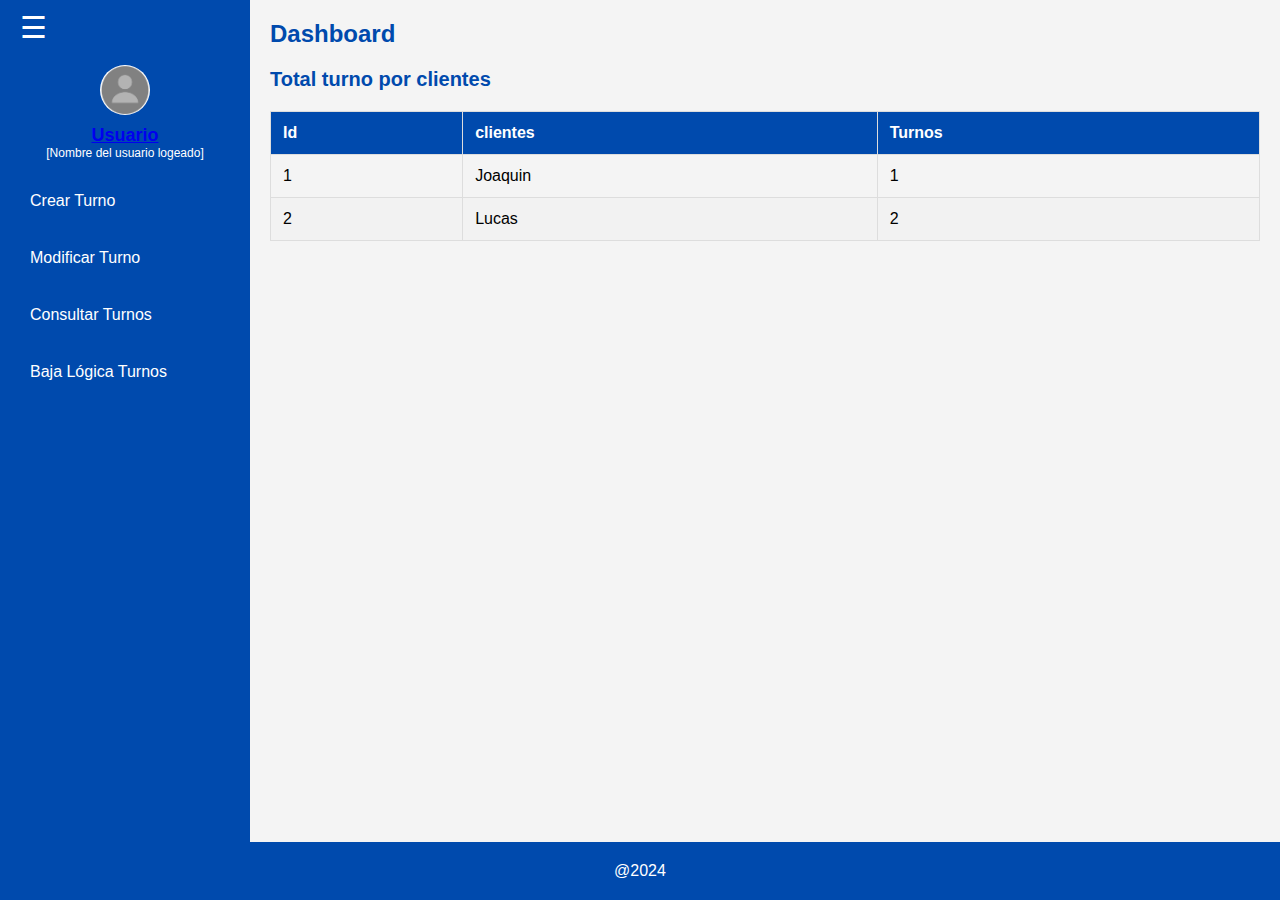
<file: index.html>
<!DOCTYPE html>
<html lang="en">
<head>
    <meta charset="UTF-8">
    <meta name="viewport" content="width=device-width, initial-scale=1.0">
    <title>Practico 6</title>
    <link rel="stylesheet" href="estilo/styles.css">
</head>
<body>
    <header>
        <div id="iconoMenu">
            ☰
        </div>
        <div id="InicioSeccion" class="Incio-Seccion">
            <img src="img/Incio.jpg" alt="img">
            <h4><a href="IncioSeccion.html">Usuario</a></h4>
            <p>[Nombre del usuario logeado]</p>
        </div>
        <div id="OpcionesMenu" class="Opciones-Menu">
            <ul>
                <li><a href="CrearTurno.html">Crear Turno</a></li>
                <li><a href="ModificarTurno.html">Modificar Turno</a></li>
                <li><a href="ConsultarTurno.html">Consultar Turnos</a></li>
                <li><a href="BajaLogicaTurno.html">Baja Lógica Turnos</a></li>
            </ul>
        </div>
    </header>
    <main>
        <div class="Contenido Principal">
            <h1>Dashboard</h1>
            <h2>Total turno por clientes</h2>
            <table>
            <thead>
                <tr>
                    <th>Id</th>
                    <th>clientes</th>
                    <th>Turnos</th>
                    
                </tr>
            </thead>
            <tbody>
                <tr>
                    <td>1</td>
                    <td>Joaquin</td>
                    <td>1</td>
                    
                </tr>
                <tr>
                    <td>2</td>
                    <td>Lucas</td>
                    <td>2</td>
  
                </tr>
            </tbody>
        </table>
        </div>
    </main>
    <footer>
        <p>@2024</p>
    </footer> 
</body>
</html>
</file>
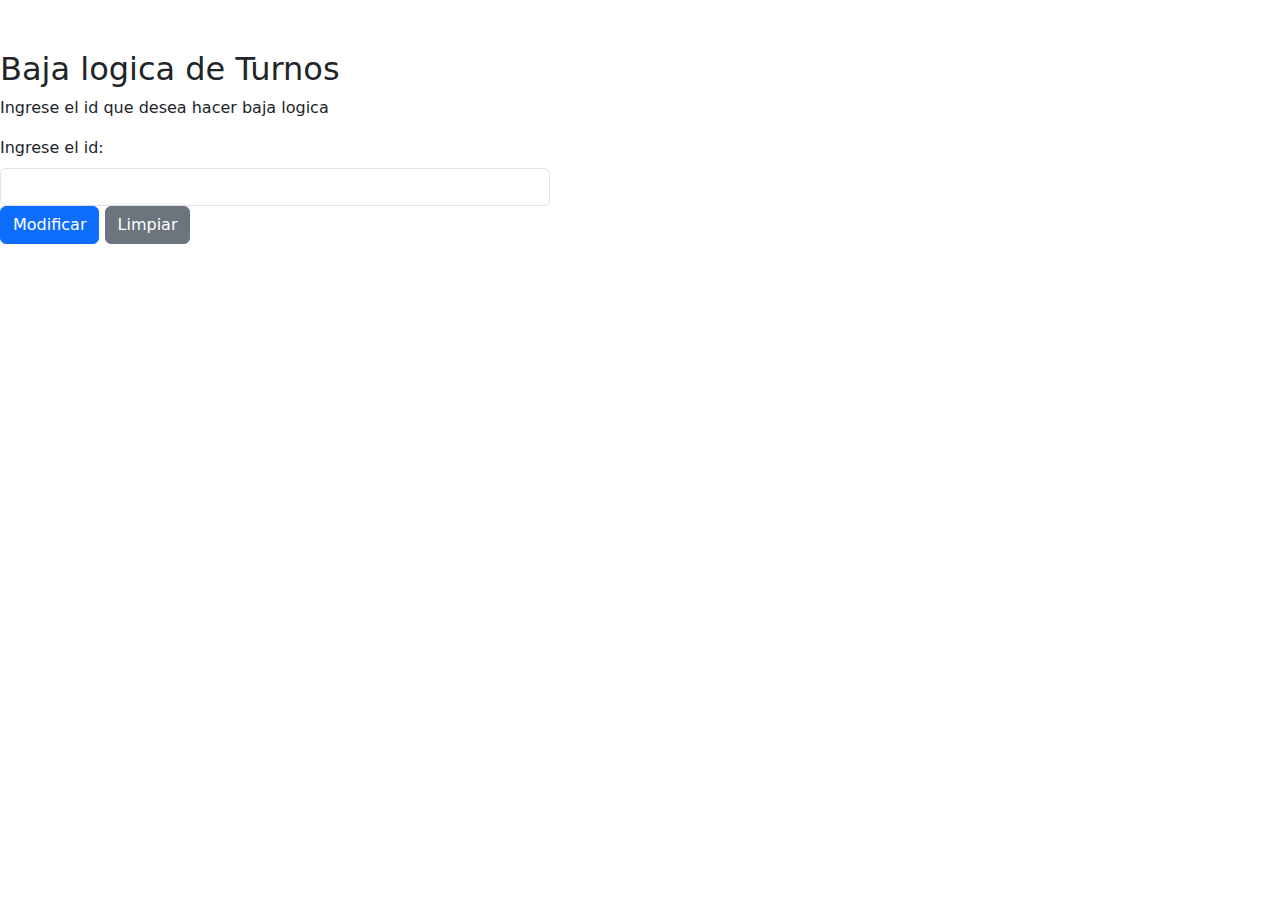
<file: BajaLogicaTurno.html>
<!DOCTYPE html>
<html lang="en">
<head>
    <meta charset="UTF-8">
    <meta name="viewport" content="width=device-width, initial-scale=1.0">
    <title>Baja Logica</title>
    <link href="https://cdn.jsdelivr.net/npm/bootstrap@5.3.3/dist/css/bootstrap.min.css" rel="stylesheet" integrity="sha384-QWTKZyjpPEjISv5WaRU9OFeRpok6YctnYmDr5pNlyT2bRjXh0JMhjY6hW+ALEwIH" crossorigin="anonymous">
</head>
<body>
    <header>

    </header>
    <main>
        <form class="form">
            <div style="width: 550px; margin-top: 50px;" >
                <h2>Baja logica de Turnos</h2>
                <p>Ingrese el id que desea hacer baja logica</p>
                <label class="form-label" for="id">Ingrese el id:</label>
                <input class="form-control" type="text" name="id" id="id">
                <button class="btn btn-primary" type="button">Modificar</button>
                <button class="btn btn-secondary" type="reset">Limpiar</button>
            </div>
        </form>
    </main>
    <footer>

    </footer>
</body>
</html>
</file>
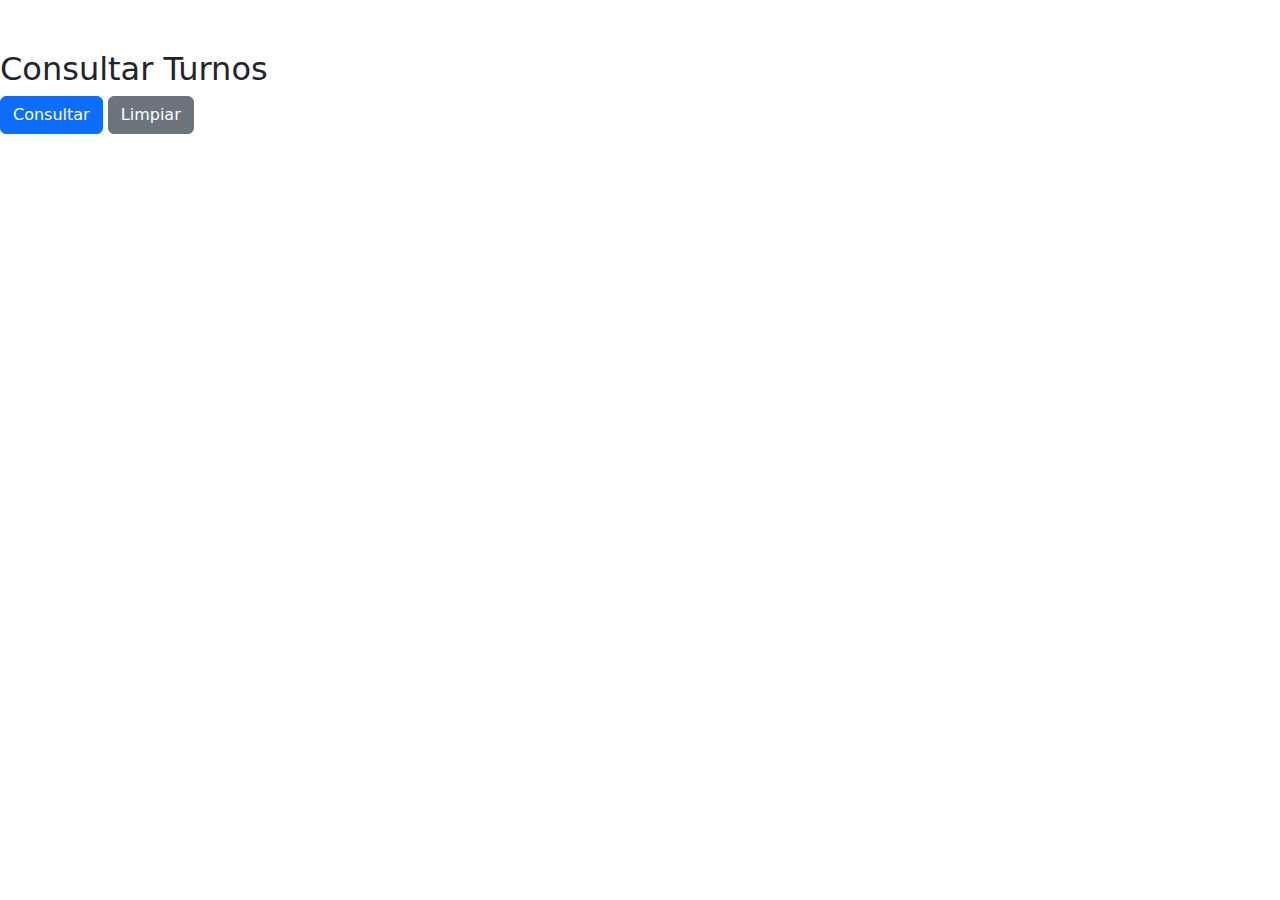
<file: ConsultarTurno.html>
<!DOCTYPE html>
<html lang="en">
<head>
    <meta charset="UTF-8">
    <meta name="viewport" content="width=device-width, initial-scale=1.0">
    <title>Consultar Turno</title>
    <link href="https://cdn.jsdelivr.net/npm/bootstrap@5.3.3/dist/css/bootstrap.min.css" rel="stylesheet" integrity="sha384-QWTKZyjpPEjISv5WaRU9OFeRpok6YctnYmDr5pNlyT2bRjXh0JMhjY6hW+ALEwIH" crossorigin="anonymous">
</head>
<body>
    <header>

    </header>
    <main>
        <form class="form">
            <div style="width: 550px; margin-top: 50px;" >
                <h2>Consultar Turnos</h2>
                <button  class="btn btn-primary" type="button">Consultar</button>
                <button class="btn btn-secondary" type="reset">Limpiar</button>
            </div>
        </form>
    </main>
    <footer>

    </footer>
    
</body>
</html>
</file>
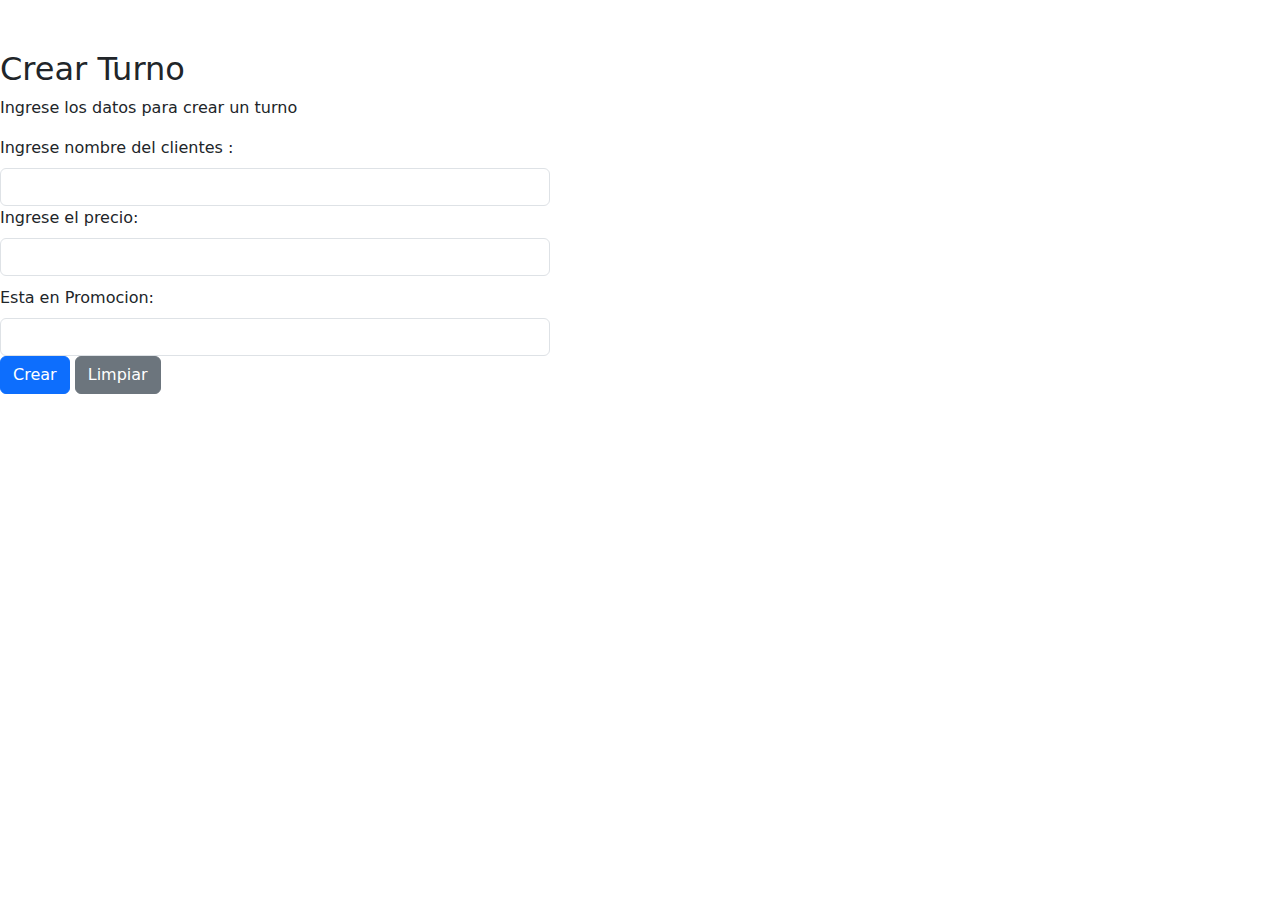
<file: CrearTurno.html>
<!DOCTYPE html>
<html lang="en">
<head>
    <meta charset="UTF-8">
    <meta name="viewport" content="width=device-width, initial-scale=1.0">
    <title>Crear Turno</title>
    <link href="https://cdn.jsdelivr.net/npm/bootstrap@5.3.3/dist/css/bootstrap.min.css" rel="stylesheet" integrity="sha384-QWTKZyjpPEjISv5WaRU9OFeRpok6YctnYmDr5pNlyT2bRjXh0JMhjY6hW+ALEwIH" crossorigin="anonymous">
</head>
<body>
    <header>

    </header>
    <form>
        <form class="form">
            <div style="width: 550px; margin-top: 50px;" >
                <h2>Crear Turno</h2>
                <p>Ingrese los datos para crear un turno</p>
                <label class="form-label" for="clientes">Ingrese nombre del clientes :</label>
                <input class="form-control" type="text" name="clientes" id="clientes">
                <label class="form-label" for="precio">Ingrese el precio:</label>
                <input class="form-control" type="text" name="precio" id="precio" style="margin-bottom: 10px;">
                <label class="form-label" for="Promocion">Esta en Promocion:</label>
                <input class="form-control" type="text" name="Promocion" id="Promocion">
                <button class="btn btn-primary" type="button">Crear</button>
                <button class="btn btn-secondary" type="reset">Limpiar</button>
            </div>
        </form>
    </main>
    <footer>

    </footer>
</body>
</html>
</file>
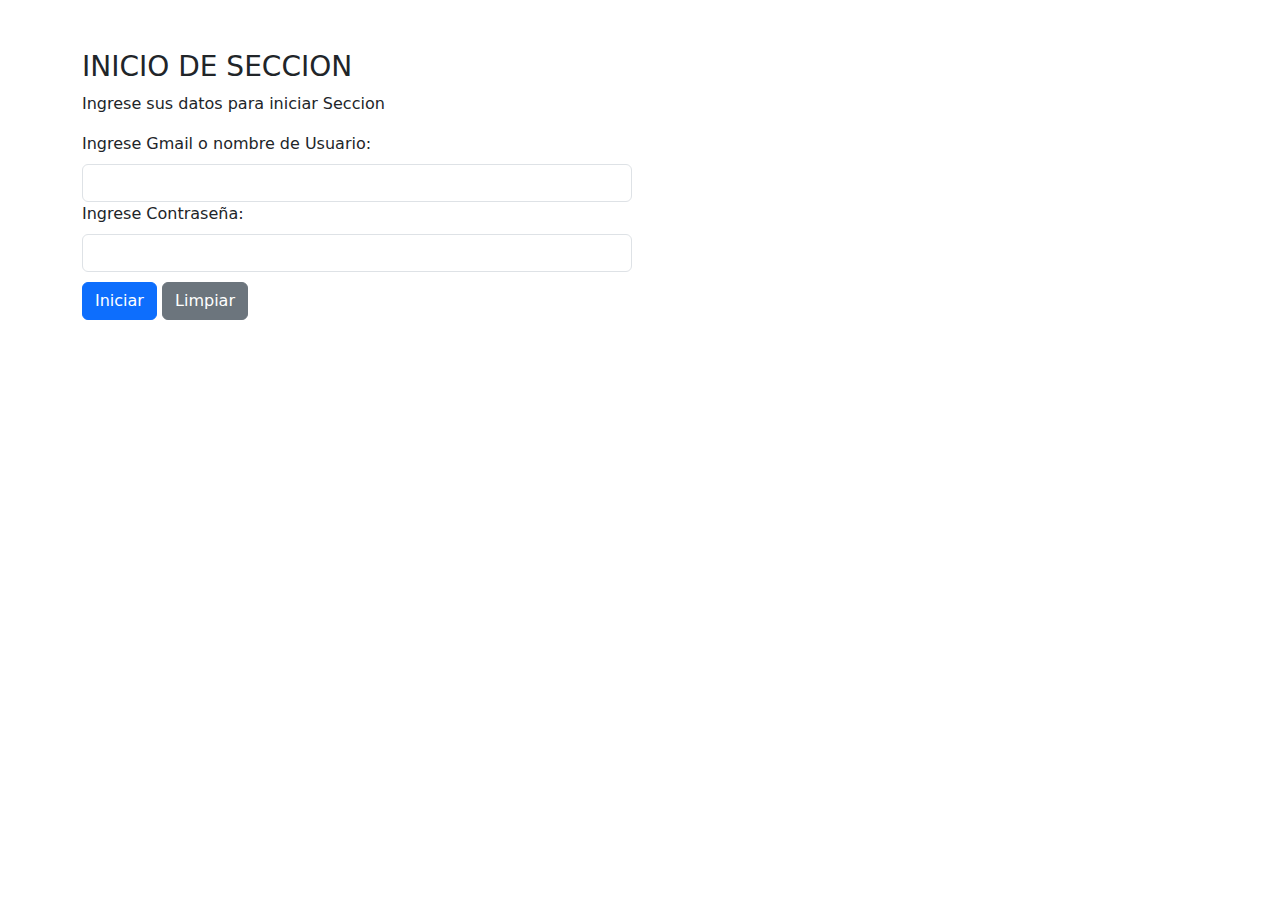
<file: IncioSeccion.html>
<!DOCTYPE html>
<html lang="en">
<head>
    <meta charset="UTF-8">
    <meta name="viewport" content="width=device-width, initial-scale=1.0">
    <title>Inicio Seccion</title>
    <link href="https://cdn.jsdelivr.net/npm/bootstrap@5.3.3/dist/css/bootstrap.min.css" rel="stylesheet" integrity="sha384-QWTKZyjpPEjISv5WaRU9OFeRpok6YctnYmDr5pNlyT2bRjXh0JMhjY6hW+ALEwIH" crossorigin="anonymous">
</head>
<body>
    <main class="container">
        <div style="width: 550px; margin-top: 50px;" >
            <form class="form">
                <h3>INICIO DE SECCION</h3>
                <p>Ingrese sus datos para iniciar Seccion</p>
                <label class="form-label" for="Usuario">Ingrese Gmail o nombre de Usuario:</label>
                <input class="form-control" type="text" name="Usuario" id="Usuario">
                <label class="form-label" for="Contraseña">Ingrese Contraseña:</label>
                <input class="form-control" type="text" name="Contraseña" id="Contraseña" style="margin-bottom: 10px;">
                <button class="btn btn-primary" type="button">Iniciar</button>
                <button class="btn btn-secondary" type="reset">Limpiar</button>
            </form>
        </div>
    </main>
</body>
</html>
</file>
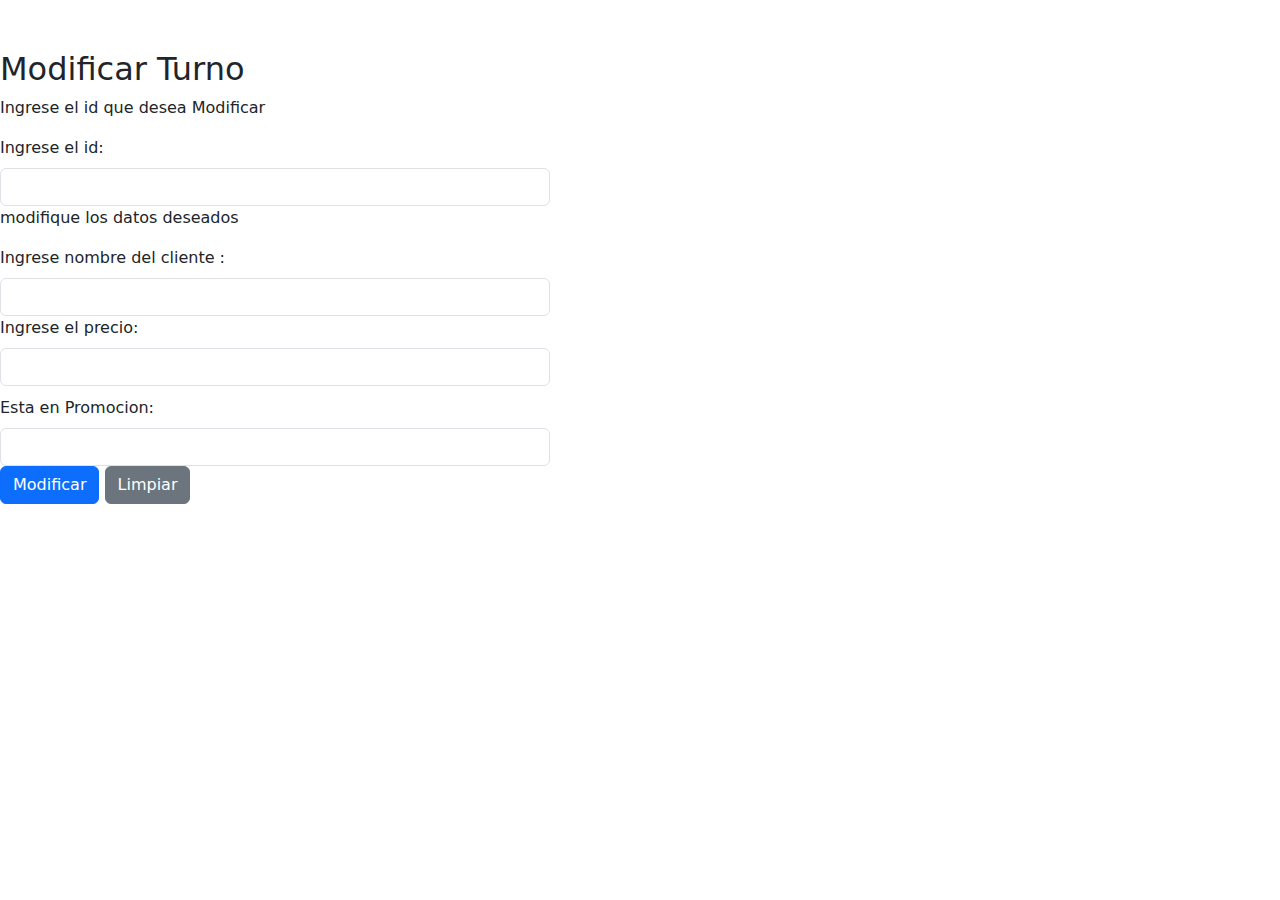
<file: ModificarTurno.html>
<!DOCTYPE html>
<html lang="en">
<head>
    <meta charset="UTF-8">
    <meta name="viewport" content="width=device-width, initial-scale=1.0">
    <title>Modificar Turno</title>
    <link href="https://cdn.jsdelivr.net/npm/bootstrap@5.3.3/dist/css/bootstrap.min.css" rel="stylesheet" integrity="sha384-QWTKZyjpPEjISv5WaRU9OFeRpok6YctnYmDr5pNlyT2bRjXh0JMhjY6hW+ALEwIH" crossorigin="anonymous">
</head>
<body>
    <header>

    </header>
    <main>
        <form class="form">
            <div style="width: 550px; margin-top: 50px;" >
                <h2>Modificar Turno</h2>
                <p>Ingrese el id que desea Modificar</p>
                <label class="form-label" for="id">Ingrese el id:</label>
                <input class="form-control" type="text" name="id" id="id">
                <p>modifique los datos deseados</p>
                <label class="form-label" for="cliente">Ingrese nombre del cliente :</label>
                <input class="form-control" type="text" name="cliente" id="cliente">
                <label class="form-label" for="precio">Ingrese el precio:</label>
                <input class="form-control" type="text" name="precio" id="precio" style="margin-bottom: 10px;">
                <label class="form-label" for="Promocion">Esta en Promocion:</label>
                <input class="form-control" type="text" name="Promocion" id="Promocion">
                <button class="btn btn-primary" type="button">Modificar</button>
                <button class="btn btn-secondary" type="reset">Limpiar</button>
            </div>
        </form>
    </main>
    <footer>
        
    </footer>

    
</body>
</html>
</file>
<file: estilo/styles.css>
* {
    margin: 0;
    padding: 0;
    box-sizing: border-box;
}

body {
    font-family: Arial, sans-serif;
    display: flex;
    min-height: 100vh;
    flex-direction: row; 
}

header {
    width: 250px; 
    background-color: #004aad;
    padding: 10px;
    color: white;
    height: 100vh; 
}

#iconoMenu {
    font-size: 30px;
    cursor: pointer;
    padding-left: 10px;
    margin-bottom: 20px;
}


#InicioSeccion {  
    display: flex;  
    flex-direction: column; 
    align-items: center; 
    margin-bottom: 20px;  
}  

#InicioSeccion img {  
    border-radius: 50%;  
    width: 50px;  
    height: 50px;  
    margin-bottom: 10px;  
}  

#InicioSeccion h4 {  
    margin: 0;  
    font-size: 18px;  
    color: white;  
    text-align: center; 
}  

#InicioSeccion p {  
    margin: 0;  
    font-size: 14px; 
    color: white; 
    text-align: center; 
}  

#InicioSeccion p {
    font-size: 12px;
    color: white;
}


#OpcionesMenu ul {
    list-style-type: none;
    padding: 0;
    margin: 0;
}

#OpcionesMenu ul li {
    margin-bottom: 15px;
}

#OpcionesMenu ul li a {
    color: white;
    text-decoration: none;
    border-radius: 50px;
    padding: 12px 20px;  
    border-radius: 50px;  
    display: block;  
    width: 100%; 
}

#OpcionesMenu ul li a:hover {
    background-color: #00327e;
}


main {
    padding: 20px;
    background-color: #f4f4f4;
    flex: 1;
}

.Contenido.Principal h1 {
    font-size: 24px;
    color: #004aad;
    margin-bottom: 20px;
}

.Contenido.Principal h2 {
    font-size: 20px;
    color: #004aad;
    margin-bottom: 10px;
}

table {
    width: 100%;
    border-collapse: collapse;
    margin-top: 20px;
}

table, th, td {
    border: 1px solid #ddd;
}

th, td {
    padding: 12px;
    text-align: left;
}

th {
    background-color: #004aad;
    color: white;
}

tbody tr:nth-child(even) {
    background-color: #f2f2f2;
}


footer {
    background-color: #004aad;
    color: white;
    text-align: center;
    padding: 20px;
    position: absolute;
    width: 100%;
    bottom: 0;
   
}
</file>
